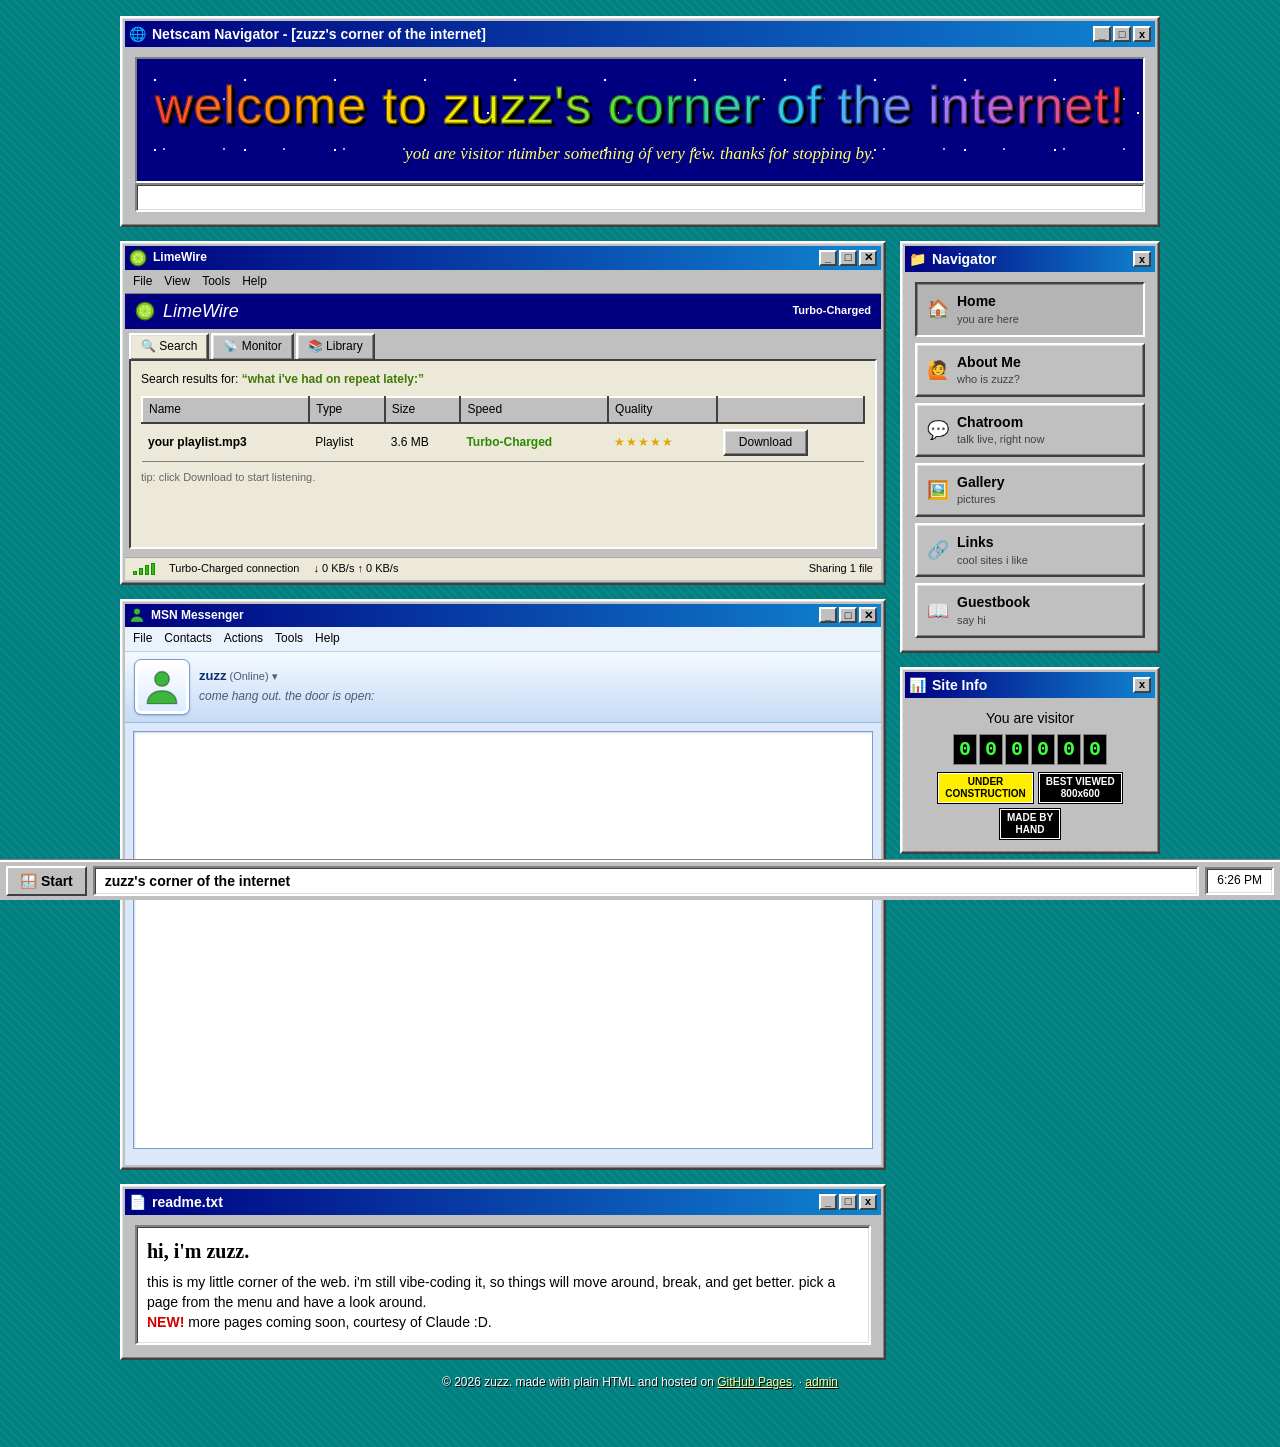
<file: index.html>
<!DOCTYPE html>
<!--
  YOU DON'T NEED TO EDIT THIS FILE.
  All the words, links and settings live in config.js.
  This file is just the skeleton that config.js fills in.
-->
<html lang="en">
<head>
<meta charset="utf-8">
<meta name="viewport" content="width=device-width, initial-scale=1">
<title>zuzz's corner of the internet</title>
<link rel="stylesheet" href="style.css">
<link rel="stylesheet" href="skins.css">
</head>
<body>
<div class="page">

  <!-- HEADER -->
  <header class="window out">
    <div class="titlebar">
      <span aria-hidden="true">🌐</span>
      <span class="name" id="topBarTitle"></span>
      <span class="btns" aria-hidden="true"><span>_</span><span>□</span><span>x</span></span>
    </div>
    <div class="body">
      <div class="banner">
        <h1 id="headline"></h1>
        <p id="tagline"></p>
      </div>
      <div class="ticker in" id="tickerBox" aria-hidden="true">
        <span id="ticker"></span>
      </div>
      <noscript><p class="no-js">This page needs JavaScript turned on to show its content.</p></noscript>
    </div>
  </header>

  <div class="cols">

    <!-- LEFT: EMBEDS -->
    <main class="stack">

      <!-- LimeWire-style Spotify box and MSN Messenger-style Discord box.
           Both are built by skins.js from your settings in config.js. -->
      <section class="skin-slot" id="spotifyWindow" aria-label="Music player"></section>

      <section class="skin-slot" id="discordWindow" aria-label="Chat server"></section>

      <section class="window out about" id="aboutWindow" aria-labelledby="aboutTitle">
        <div class="titlebar">
          <span aria-hidden="true">📄</span>
          <span class="name" id="aboutTitle"></span>
          <span class="btns" aria-hidden="true"><span>_</span><span>□</span><span>x</span></span>
        </div>
        <div class="body">
          <div class="in" style="padding:10px">
            <h2 id="aboutHeading"></h2>
            <div id="aboutText"></div>
            <p id="aboutNew"><span class="blink">NEW!</span> <span id="aboutNewText"></span></p>
          </div>
        </div>
      </section>

    </main>

    <!-- RIGHT: NAVIGATOR -->
    <aside class="side stack">

      <nav class="window out" aria-labelledby="menuTitle">
        <div class="titlebar">
          <span aria-hidden="true">📁</span>
          <span class="name" id="menuTitle"></span>
          <span class="btns" aria-hidden="true"><span>x</span></span>
        </div>
        <div class="body">
          <ul class="nav" id="menu"></ul>
        </div>
      </nav>

      <section class="window out" aria-labelledby="infoTitle">
        <div class="titlebar">
          <span aria-hidden="true">📊</span>
          <span class="name" id="infoTitle"></span>
          <span class="btns" aria-hidden="true"><span>x</span></span>
        </div>
        <div class="body" style="text-align:center">
          <div>You are visitor</div>
          <div class="counter" id="counter"></div>
          <div class="badges" id="badges"></div>
        </div>
      </section>

    </aside>
  </div>

  <footer class="page-foot">
    &copy; <span id="footYear"></span> <span id="footName"></span>. made with plain HTML and hosted on <a href="https://pages.github.com/">GitHub Pages</a>.
  </footer>
</div>

<!-- TASKBAR -->
<div class="taskbar" aria-hidden="true">
  <button class="start" type="button" tabindex="-1">🪟 Start</button>
  <div class="task in" id="taskbarText"></div>
  <div class="tray in" id="clock"></div>
</div>

<script src="config.js"></script>
<script src="site.js"></script>
<script src="skins.js"></script>
</body>
</html>
</file>
<file: style.css>
/* =====================================================================
   LOOK AND FEEL
   =====================================================================
   You don't need to touch anything below the COLORS section.
   To change a color, replace the code after the colon, like #008080.
   Not sure what code to use? Search "color picker" on Google, pick a
   color, and copy the code that starts with #.
   ===================================================================== */

:root {
  /* ----------------------------- COLORS ----------------------------- */

  --desktop-background: #008080;   /* the teal "desktop" behind everything */
  --window-grey:        #c0c0c0;   /* the grey of windows and buttons */
  --title-bar-left:     #000080;   /* title bars fade from this color... */
  --title-bar-right:    #1084d0;   /* ...to this one */
  --link-color:         #0000ee;   /* links you haven't clicked */
  --visited-link-color: #551a8b;   /* links you have clicked */
  --note-yellow:        #ffffe1;   /* the yellow help-note boxes */
  --blink-red:          #d00000;   /* the blinking NEW! text */

  /* Banner rainbow, left to right (the heading's colors) */
  --rainbow: #ff3b3b, #ffb000, #ffee00, #3ddc4a, #2ec5ff, #b46bff, #ff3b3b;

  /* ----------------------------- FONTS ------------------------------ */

  --ui: Tahoma, "MS Sans Serif", Verdana, Geneva, sans-serif;
  --serif: "Times New Roman", Times, serif;

  /* ---- Below here: the bevel shading. Safe to leave alone. ---- */
  --hi: #ffffff;
  --mid: #808080;
  --dark: #404040;
}

/* =====================================================================
   EVERYTHING BELOW IS THE DESIGN ITSELF. NO NEED TO EDIT.
   ===================================================================== */

* { box-sizing: border-box; }

html {
  background: var(--desktop-background);
  -webkit-text-size-adjust: 100%;   /* stops phones resizing text on their own */
  text-size-adjust: 100%;
  overflow-x: hidden;
}

body {
  margin: 0;
  padding: 16px 16px 56px;
  font-family: var(--ui);
  font-size: 14px;
  line-height: 1.45;
  color: #000;
  background:
    repeating-linear-gradient(45deg, rgba(255,255,255,.05) 0 2px, transparent 2px 6px),
    var(--desktop-background);
  min-height: 100vh;
  min-height: 100dvh;   /* iPhones: counts the address bar correctly */
  overflow-wrap: anywhere;   /* long words wrap instead of widening the page */
}

/* Stops the slow double-tap zoom on buttons and links */
a, button, summary { touch-action: manipulation; }

a { color: var(--link-color); }
a:visited { color: var(--visited-link-color); }
a:focus-visible, button:focus-visible, summary:focus-visible {
  outline: 1px dotted #000;
  outline-offset: 2px;
  background: #ffff99;
}

[hidden] { display: none !important; }

/* ---------- bevels ---------- */
.out {
  background: var(--window-grey);
  border: 2px solid;
  border-color: var(--hi) var(--dark) var(--dark) var(--hi);
  box-shadow: inset -1px -1px var(--mid), inset 1px 1px #dfdfdf;
}
.in {
  background: #fff;
  border: 2px solid;
  border-color: var(--mid) var(--hi) var(--hi) var(--mid);
  box-shadow: inset 1px 1px var(--dark), inset -1px -1px #dfdfdf;
}

/* ---------- window chrome ---------- */
.window { padding: 3px; }
.titlebar {
  display: flex;
  align-items: center;
  gap: 6px;
  padding: 3px 4px;
  color: #fff;
  font-weight: 700;
  background: linear-gradient(90deg, var(--title-bar-left), var(--title-bar-right));
}
.titlebar .name { flex: 1; min-width: 0; white-space: nowrap; overflow: hidden; text-overflow: ellipsis; }
.titlebar .btns { display: flex; gap: 2px; }
.titlebar .btns span {
  width: 18px; height: 16px;
  display: grid; place-items: center;
  font-size: 11px; line-height: 1; color: #000;
  background: var(--window-grey);
  border: 2px solid; border-color: var(--hi) var(--dark) var(--dark) var(--hi);
}
.body { padding: 10px; }

/* ---------- layout ---------- */
.page { max-width: 1040px; margin: 0 auto; display: grid; grid-template-columns: minmax(0, 1fr); gap: 14px; }
.cols {
  display: grid;
  grid-template-columns: minmax(0, 1fr) 260px;
  gap: 14px;
  align-items: start;
}
.stack { display: grid; grid-template-columns: minmax(0, 1fr); gap: 14px; }
.window, .body { min-width: 0; }

/* ---------- header ---------- */
.banner {
  text-align: center;
  padding: 18px 10px 14px;
  background: #000080;
  border: 2px solid;
  border-color: var(--mid) var(--hi) var(--hi) var(--mid);
  background-image: radial-gradient(circle at 20% 30%, #ffffff 1px, transparent 1.5px),
                    radial-gradient(circle at 70% 60%, #ffffff 1px, transparent 1.5px),
                    radial-gradient(circle at 45% 80%, #9bd 1px, transparent 1.5px);
  background-size: 90px 70px, 130px 90px, 60px 50px;
}
.banner h1 {
  margin: 0;
  font-family: Impact, "Arial Black", var(--ui);
  font-weight: 400;
  font-size: clamp(26px, 5.4vw, 52px);
  line-height: 1.1;
  letter-spacing: 1px;
  overflow-wrap: anywhere;
  background: linear-gradient(90deg, var(--rainbow));
  -webkit-background-clip: text;
  background-clip: text;
  color: transparent;
  -webkit-text-stroke: 1px rgba(0,0,0,.6);
  filter: drop-shadow(3px 3px 0 #000);
}
.banner p { margin: 8px 0 0; color: #ffff66; font-family: var(--serif); font-style: italic; font-size: 17px; }

.ticker {
  overflow: hidden;
  white-space: nowrap;
  padding: 3px 0;
  font-family: "Courier New", monospace;
  font-size: 13px;
}
.ticker span {
  display: inline-block;
  padding-left: 100%;
  animation: scroll 24s linear infinite;
}
@keyframes scroll { to { transform: translateX(-100%); } }

/* ---------- left column ---------- */
.embed-note { margin: 0 0 8px; }
.embed-frame { padding: 2px; }
.embed-frame iframe { display: block; width: 100%; max-width: 100%; border: 0; background: #fff; }
.embed-frame .oops { margin: 0; padding: 10px; }

details { margin-top: 8px; padding: 6px 8px; background: var(--note-yellow); border: 1px solid #000; font-size: 12px; }
summary { cursor: pointer; font-weight: 700; }
details code { background: #fff; padding: 0 3px; border: 1px solid var(--mid); word-break: break-all; }

.about p { margin: 0 0 8px; }
.about p:last-child { margin: 0; }
.about h2, .side h2 { margin: 0 0 6px; font-family: var(--serif); font-size: 20px; }

/* ---------- right column ---------- */
.nav { list-style: none; margin: 0; padding: 0; display: grid; gap: 6px; }
.nav a {
  display: flex;
  align-items: center;
  gap: 8px;
  padding: 7px 10px;
  color: #000;
  text-decoration: none;
  font-weight: 700;
  background: var(--window-grey);
  border: 2px solid; border-color: var(--hi) var(--dark) var(--dark) var(--hi);
  box-shadow: inset -1px -1px var(--mid), inset 1px 1px #dfdfdf;
}
.nav a:visited { color: #000; }
.nav a:hover { background: #d4d4d4; }
.nav a:active, .nav a[aria-current="page"] {
  border-color: var(--dark) var(--hi) var(--hi) var(--dark);
  box-shadow: inset 1px 1px var(--mid);
  background: #b4b4b4;
}
.nav .ico { font-size: 18px; width: 22px; text-align: center; }
.nav small { display: block; font-weight: 400; color: var(--dark); font-size: 11px; }

.counter {
  display: flex; justify-content: center; gap: 2px; margin: 6px 0 0;
  font-family: "Courier New", monospace; font-weight: 700; font-size: 20px;
}
.counter span { background: #000; color: #3dff3d; padding: 0 5px; border: 1px solid var(--mid); }

.badges { display: flex; flex-wrap: wrap; gap: 6px; justify-content: center; margin-top: 8px; }
.badge {
  font-size: 10px; font-weight: 700; padding: 2px 6px; text-align: center; line-height: 1.2;
  background: #000; color: #fff; border: 1px solid #fff; outline: 1px solid #000;
}
.badge.y { background: #ffee00; color: #000; }

.blink { animation: blink 1.1s steps(2, start) infinite; color: var(--blink-red); font-weight: 700; }
@keyframes blink { to { visibility: hidden; } }

footer.page-foot { text-align: center; color: #fff; font-size: 12px; text-shadow: 1px 1px #000; }
footer.page-foot a, footer.page-foot a:visited { color: #ffff99; }

.no-js { padding: 10px; background: var(--note-yellow); border: 1px solid #000; }

/* ---------- taskbar ---------- */
.taskbar {
  position: fixed; left: 0; right: 0; bottom: 0;
  display: flex; align-items: center; gap: 6px;
  padding: 4px 6px;
  background: var(--window-grey);
  border-top: 2px solid var(--hi);
  box-shadow: 0 -1px var(--mid);
  z-index: 10;
}
.start {
  font: inherit; font-weight: 700; padding: 3px 12px; cursor: pointer;
  border: 2px solid; border-color: var(--hi) var(--dark) var(--dark) var(--hi);
  background: var(--window-grey);
}
.start:active { border-color: var(--dark) var(--hi) var(--hi) var(--dark); }
.task { flex: 1; min-width: 0; padding: 3px 10px; font-weight: 700; white-space: nowrap; overflow: hidden; text-overflow: ellipsis; }
.tray { padding: 3px 10px; font-size: 12px; }

/* ---------- small screens ---------- */
@media (max-width: 760px) {
  .cols { grid-template-columns: minmax(0, 1fr); }
  .side { order: -1; }
}

@media (prefers-reduced-motion: reduce) {
  .ticker span { animation: none; padding-left: 0; white-space: normal; }
  .blink { animation: none; }
}
</file>
<file: skins.css>
/* =====================================================================
   THROWBACK APP SKINS  -  MSN Messenger (Discord) and LimeWire (Spotify)
   No need to edit. Styled like Windows XP-era programs.
   ===================================================================== */

.skin-slot { display: block; }

/* ---------------------- Windows 9x window frame ---------------------- */

.xp {
  padding: 3px;
  background: #c0c0c0; /* var(--window-grey) */
  border: 2px solid;
  border-color: #ffffff #404040 #404040 #ffffff; /* var(--hi) var(--dark) var(--dark) var(--hi) */
  box-shadow: inset -1px -1px #808080, inset 1px 1px #dfdfdf; /* var(--mid) */
  font-family: Tahoma, "MS Sans Serif", Verdana, Geneva, sans-serif;
  font-size: 12px;
  color: #000;
}
.xp-title {
  display: flex;
  align-items: center;
  gap: 6px;
  padding: 3px 4px;
  color: #fff;
  font-weight: 700;
  background: linear-gradient(90deg, #000080, #1084d0); /* var(--title-bar-left), var(--title-bar-right) */
}
.xp-name { flex: 1; min-width: 0; overflow: hidden; white-space: nowrap; text-overflow: ellipsis; }
.xp-btns { display: flex; gap: 2px; }
.xp-btn-sys {
  width: 18px; height: 16px;
  display: grid; place-items: center;
  font-size: 11px; line-height: 1; color: #000;
  background: #c0c0c0;
  border: 2px solid;
  border-color: #ffffff #404040 #404040 #ffffff;
  text-shadow: none;
  border-radius: 0;
}
.xp-body { background: #c0c0c0; }

.xp-menu {
  display: flex;
  flex-wrap: wrap;
  gap: 2px 12px;
  padding: 3px 8px;
  background: #c0c0c0;
  border-bottom: 1px solid #808080;
}

/* 9x-style push button */
.xp-btn {
  display: inline-block;
  padding: 3px 14px;
  font: inherit;
  color: #000;
  text-decoration: none;
  cursor: pointer;
  background: #c0c0c0;
  border: 2px solid;
  border-color: #ffffff #404040 #404040 #ffffff;
  box-shadow: inset -1px -1px #808080, inset 1px 1px #dfdfdf;
  border-radius: 0;
}
.xp-btn:visited { color: #000; }
.xp-btn:active {
  border-color: #404040 #ffffff #ffffff #404040;
  box-shadow: inset 1px 1px #808080;
}
.xp-btn:focus-visible { outline: 1px dotted #000; outline-offset: 2px; }

.skin-ico { display: inline-flex; flex: 0 0 auto; line-height: 0; }
.st-online { color: #3bb53b; }
.st-away { color: #f0a020; }
.st-busy { color: #d62d2d; }

.skin-help {
  margin-top: 8px;
  padding: 6px 8px;
  font-size: 12px;
  background: var(--note-yellow);
  border: 1px solid #000;
}
.skin-help summary { cursor: pointer; font-weight: 700; }
.skin-help code { padding: 0 3px; background: #fff; border: 1px solid var(--mid); word-break: break-all; }

/* ============================ MSN MESSENGER ========================== */

.msn .xp-body { background: #dbe8fa; }
.msn .xp-menu { background: #eaf2fc; border-bottom-color: #b8cdee; }

.msn-me {
  display: flex;
  align-items: center;
  gap: 10px;
  padding: 8px 10px;
  background: linear-gradient(180deg, #f4f9ff, #c6dbf6);
  border-bottom: 1px solid #9db9e3;
}
.msn-pic {
  flex: 0 0 auto;
  display: grid;
  place-items: center;
  width: 54px; height: 54px;
  padding: 0;
  color: #3bb53b;
  cursor: pointer;
  background: linear-gradient(180deg, #fff, #dcecff);
  border: 3px solid #fff;
  border-radius: 6px;
  outline: 1px solid #7b9ccd;
  box-shadow: 0 1px 3px rgba(0, 40, 120, .4);
}
.msn-pic svg { width: 38px; height: 38px; }
.msn-pic:focus-visible { outline: 2px dotted #000; outline-offset: 2px; }
.msn-metext { min-width: 0; }
.msn-name { font-size: 13px; color: #0d2f6e; }
.msn-name .st { font-size: 11px; color: #4a5b78; font-weight: 400; }
.msn-pm { margin-top: 2px; font-style: italic; color: #4a5b78; overflow-wrap: anywhere; }
.msn-nudge-msg { padding: 3px 10px; font-size: 11px; font-style: italic; color: #777; background: #fff; border-bottom: 1px solid #c6dbf6; }

.msn-list {
  margin: 8px 8px 0;
  padding: 8px;
  min-height: 150px;
  background: #fff;
  border: 1px solid #7b9ccd;
  box-shadow: inset 1px 1px 2px rgba(0, 40, 120, .2);
}
.msn-server { margin-bottom: 6px; padding-bottom: 4px; font-size: 11px; color: #4a5b78; border-bottom: 1px dotted #b8cdee; overflow-wrap: anywhere; }
.msn-group { margin-bottom: 4px; font-weight: 700; color: #1b4a94; }
.msn-arrow { display: inline-block; width: 12px; }
.msn-contact {
  display: flex;
  flex-wrap: wrap;
  align-items: center;
  gap: 0 5px;
  padding: 2px 4px 2px 14px;
  border-radius: 2px;
  overflow-wrap: anywhere;
}
.msn-contact:hover { background: #dbe9fc; }
.msn-cname { color: #000; }
.msn-cstat, .msn-cgame { color: #6b7686; }
.msn-more { padding: 3px 4px 0 14px; color: #6b7686; font-style: italic; }
.msn-empty { margin: 0; padding: 4px 14px; color: #6b7686; }

.msn-signin { padding: 18px 8px; text-align: center; color: #4a5b78; }
.msn-signin p { margin: 0 0 8px; }
.msn-bar {
  width: 70%;
  height: 12px;
  margin: 0 auto;
  background: #fff;
  border: 1px solid #7b9ccd;
  border-radius: 3px;
  overflow: hidden;
}
.msn-bar span {
  display: block;
  width: 35%;
  height: 100%;
  background: repeating-linear-gradient(90deg, #3d9bf5 0 8px, transparent 8px 10px);
  animation: msn-slide 1.4s linear infinite;
}
@keyframes msn-slide { from { transform: translateX(-100%); } to { transform: translateX(300%); } }

.msn-list iframe { display: block; width: 100%; border: 0; background: #fff; }

.msn-foot { display: flex; flex-wrap: wrap; align-items: center; gap: 8px 12px; padding: 8px 10px; }
.msn-count { color: #4a5b78; font-size: 11px; }

.msn.nudge { animation: nudge .5s linear; }
@keyframes nudge {
  0%, 100% { transform: translate(0, 0); }
  10% { transform: translate(-7px, 3px); }
  20% { transform: translate(7px, -3px); }
  30% { transform: translate(-6px, -2px); }
  40% { transform: translate(6px, 2px); }
  50% { transform: translate(-5px, 3px); }
  60% { transform: translate(5px, -2px); }
  70% { transform: translate(-3px, 1px); }
  80% { transform: translate(3px, -1px); }
  90% { transform: translate(-1px, 1px); }
}

/* --------------------------- SPOTIFY  ->  LIMEWIRE --------------------------- */

.lw .xp-body { background: #c0c0c0; padding: 0; }

.lw-brand {
  display: flex;
  align-items: center;
  gap: 8px;
  padding: 4px 10px;
  color: #fff;
  background: #000080;
  border-bottom: 1px solid #000080;
}
.lw-brand .skin-ico svg { width: 20px; height: 20px; }
.lw-word { font-family: Impact, "Arial Black", Tahoma, sans-serif; font-size: 18px; font-style: italic; }
.lw-tag { margin-left: auto; font-size: 11px; font-weight: 700; }

.lw-tabs { display: flex; flex-wrap: wrap; gap: 2px; padding: 4px 4px 0; background: #c0c0c0; }
.lw-tab {
  padding: 3px 10px;
  font: inherit;
  color: #000;
  cursor: pointer;
  background: #c0c0c0;
  border: 2px solid;
  border-color: #ffffff #404040 #404040 #ffffff;
  box-shadow: inset -1px -1px #808080, inset 1px 1px #dfdfdf;
  border-bottom: 0;
  border-radius: 0;
}
.lw-tab[aria-selected="true"] {
  background: #ece9d8;
  border-color: #ffffff #404040 #c0c0c0 #ffffff;
  box-shadow: inset -1px -1px #808080, inset 1px 1px #dfdfdf;
}
.lw-tab:focus-visible { outline: 1px dotted #000; outline-offset: -4px; }

.lw-panel {
  margin: 0 4px 4px;
  padding: 10px;
  min-height: 190px;
  background: #ece9d8;
  border: 2px solid;
  border-color: #404040 #ffffff #ffffff #404040;
}
.lw-q { margin: 0 0 8px; overflow-wrap: anywhere; }
.lw-q b { color: #3f7a0a; }

.lw-table { width: 100%; border-collapse: collapse; }
.lw-table th {
  padding: 3px 6px;
  text-align: left;
  font-weight: 400;
  white-space: nowrap;
  background: #c0c0c0;
  border: 2px solid;
  border-color: #ffffff #404040 #404040 #ffffff;
}
.lw-table td { padding: 5px 6px; vertical-align: middle; border-bottom: 1px solid #808080; }
.lw-table tbody tr:hover td { background: #e8f1ff; }
.lw-table th, .lw-table td { overflow-wrap: normal; word-break: normal; }
.lw-table .lw-name { font-weight: 700; overflow-wrap: anywhere; }
.lw-table .xp-btn { white-space: nowrap; }
.lw-fast { font-weight: 700; color: #2c8a00; }
.lw-stars { color: #e0a800; white-space: nowrap; letter-spacing: 1px; }
.lw-hint { margin: 8px 0 0; color: #666; font-size: 11px; }
.lw-empty { margin: 0; color: #666; }

.lw-prog {
  position: relative;
  width: 100%;
  min-width: 90px;
  height: 14px;
  padding: 1px;
  background: #fff;
  border: 1px solid #686868;
  border-radius: 3px;
}
.lw-prog-fill {
  width: 0;
  height: 100%;
  background: repeating-linear-gradient(90deg, #2fc10c 0 7px, transparent 7px 9px);
}

.lw-crumb { margin: 0 0 8px; color: #666; font-size: 11px; }
.lw-library iframe { display: block; width: 100%; border: 0; border-radius: 12px; }

.lw-status {
  display: flex;
  flex-wrap: wrap;
  align-items: center;
  gap: 4px 14px;
  margin-top: 8px;
  padding: 3px 8px;
  font-size: 11px;
  color: #000;
  background: #ece9d8;
  border-top: 1px solid #aca899;
}
.lw-bars { display: inline-flex; align-items: flex-end; gap: 2px; height: 12px; }
.lw-bars i { display: block; width: 4px; background: #2fc10c; border: 1px solid #1d8a05; }
.lw-bars i:nth-child(1) { height: 4px; }
.lw-bars i:nth-child(2) { height: 7px; }
.lw-bars i:nth-child(3) { height: 10px; }
.lw-bars i:nth-child(4) { height: 12px; }
.lw-status .grow { flex: 1; }

@media (max-width: 520px) {
  .lw-table .col-size, .lw-table .col-quality, .lw-table .col-type { display: none; }
  .lw-tab { padding: 4px 10px; }
}

@media (prefers-reduced-motion: reduce) {
  .msn-bar span { animation: none; transform: none; width: 100%; }
  .msn.nudge { animation: none; }
}
</file>
